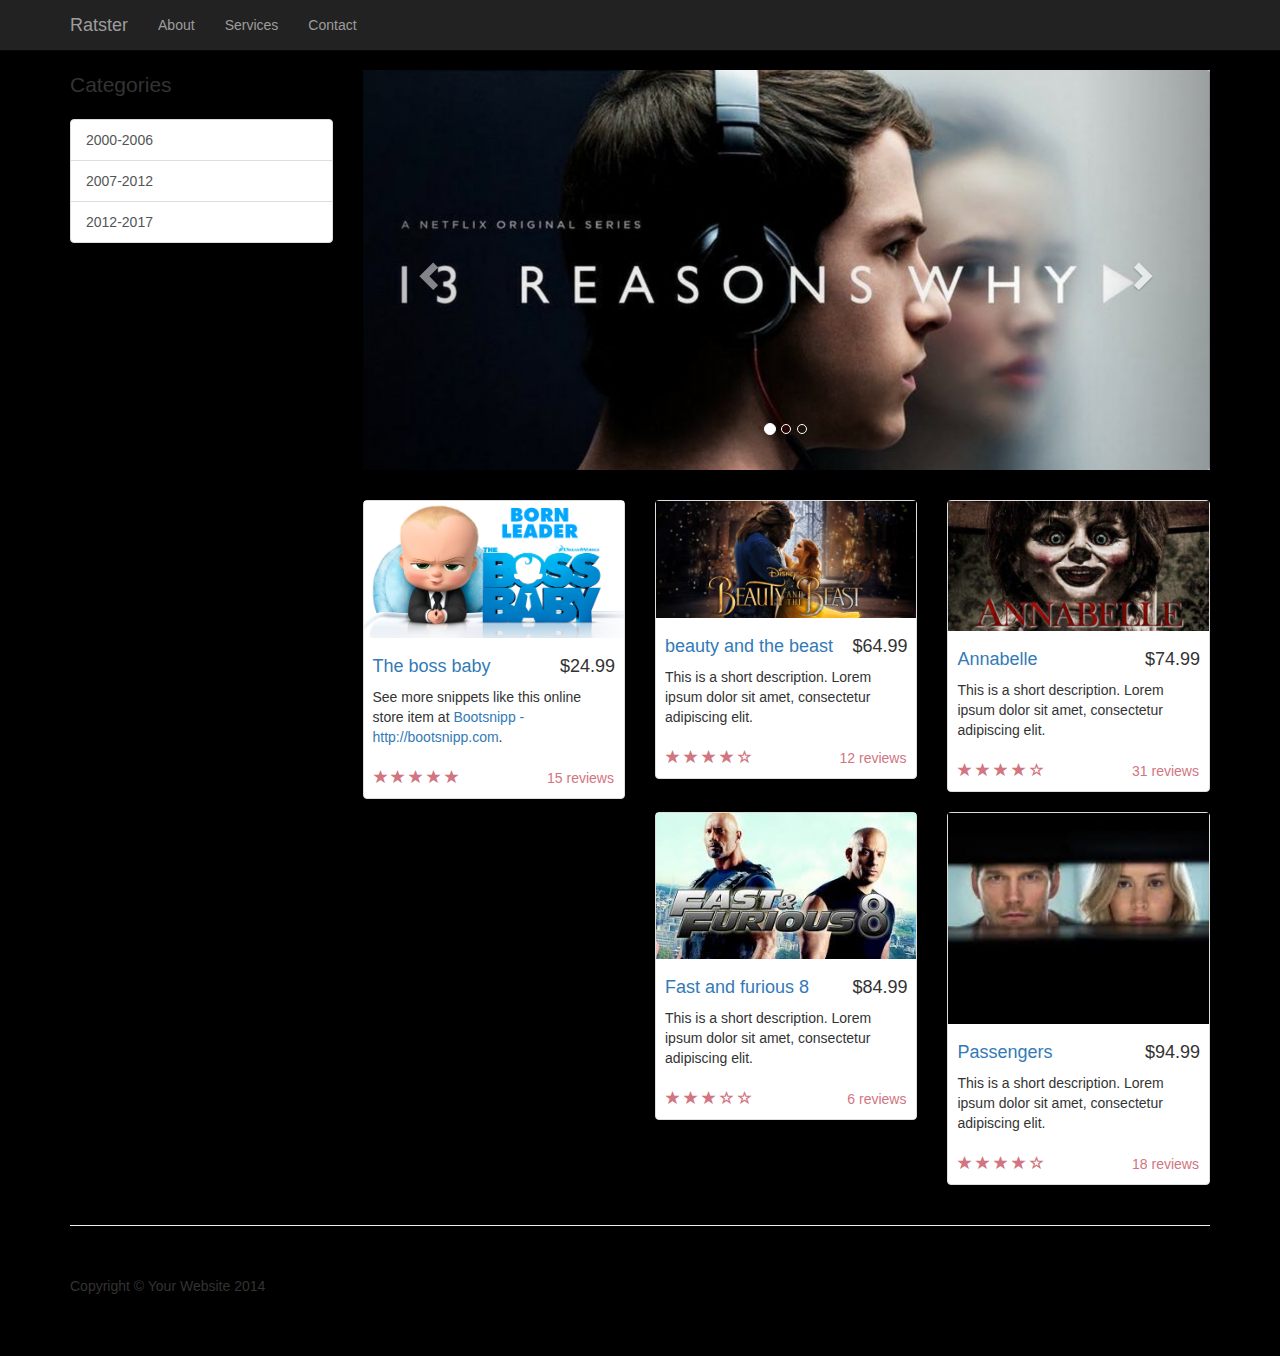
<file: home/home.html>
<!DOCTYPE html>
<html lang="en">

<head>

    <meta charset="utf-8">
    <meta http-equiv="X-UA-Compatible" content="IE=edge">
    <meta name="viewport" content="width=device-width, initial-scale=1">
    <meta name="description" content="">
    <meta name="author" content="">

    <title>home</title>

    <!-- Bootstrap Core CSS -->
    <link href="css/bootstrap.min.css" rel="stylesheet">

    <!-- Custom CSS -->
    <link href="css/shop-homepage.css" rel="stylesheet">

    <!-- HTML5 Shim and Respond.js IE8 support of HTML5 elements and media queries -->
    <!-- WARNING: Respond.js doesn't work if you view the page via file:// -->
    <!--[if lt IE 9]>
        <script src="https://oss.maxcdn.com/libs/html5shiv/3.7.0/html5shiv.js"></script>
        <script src="https://oss.maxcdn.com/libs/respond.js/1.4.2/respond.min.js"></script>
    <![endif]-->

</head>

<style>
    
    body{
        
        background-color: black;
    }
   
    
    
    </style>

<body>

    <!-- Navigation -->
    <nav class="navbar navbar-inverse navbar-fixed-top" role="navigation">
        <div class="container">
            <!-- Brand and toggle get grouped for better mobile display -->
            <div class="navbar-header">
                <button type="button" class="navbar-toggle" data-toggle="collapse" data-target="#bs-example-navbar-collapse-1">
                    <span class="sr-only">Toggle navigation</span>
                    <span class="icon-bar"></span>
                    <span class="icon-bar"></span>
                    <span class="icon-bar"></span>
                </button>
                <a class="navbar-brand" href="#">Ratster</a>
            </div>
            <!-- Collect the nav links, forms, and other content for toggling -->
            <div class="collapse navbar-collapse" id="bs-example-navbar-collapse-1">
                <ul class="nav navbar-nav">
                    <li>
                        <a href="#">About</a>
                    </li>
                    <li>
                        <a href="#">Services</a>
                    </li>
                    <li>
                        <a href="#">Contact</a>
                    </li>
                </ul>
            </div>
            <!-- /.navbar-collapse -->
        </div>
        <!-- /.container -->
    </nav>

    <!-- Page Content -->
    <div class="container">

        <div class="row">

            <div class="col-md-3">
                <p class="lead">Categories</p>
                <div class="list-group">
                    <a href="#" class="list-group-item">2000-2006</a>
                    <a href="#" class="list-group-item">2007-2012</a>
                    <a href="#" class="list-group-item">2012-2017</a>
                </div>
            </div>

            <div class="col-md-9">

                <div class="row carousel-holder">

                    <div class="col-md-12">
                        <div id="carousel-example-generic" class="carousel slide" data-ride="carousel">
                            <ol class="carousel-indicators">
                                <li data-target="#carousel-example-generic" data-slide-to="0" class="active"></li>
                                <li data-target="#carousel-example-generic" data-slide-to="1"></li>
                                <li data-target="#carousel-example-generic" data-slide-to="2"></li>
                            </ol>
                            <div class="carousel-inner">
                                <div class="item active" style="height:400px">
                                    <img class="slide-image" src="images/13.jpg" alt="">
                                </div>
                                <div class="item" style="height:400px">
                                    <img class="slide-image" src="images/friends.jpg" alt="">
                                </div>
                                <div class="item" style="height:400px">
                                    <img class="slide-image" src="images/prison.jpg" alt="">
                                </div>
                            </div>
                            <a class="left carousel-control" href="#carousel-example-generic" data-slide="prev">
                                <span class="glyphicon glyphicon-chevron-left"></span>
                            </a>
                            <a class="right carousel-control" href="#carousel-example-generic" data-slide="next">
                                <span class="glyphicon glyphicon-chevron-right"></span>
                            </a>
                        </div>
                    </div>

                </div>

                <div class="row">

                    <div class="col-sm-4 col-lg-4 col-md-4">
                        <div class="thumbnail">
                            <img src="images/boss.jpg" alt="">
                            <div class="caption">
                                <h4 class="pull-right">$24.99</h4>
                                <h4><a href="../comments.php?id=1">The boss baby</a>
                                </h4>
                                <p>See more snippets like this online store item at <a target="_blank" href="http://www.bootsnipp.com">Bootsnipp - http://bootsnipp.com</a>.</p>
                            </div>
                            <div class="ratings">
                                <p class="pull-right">15 reviews</p>
                                <p>
                                    <span class="glyphicon glyphicon-star"></span>
                                    <span class="glyphicon glyphicon-star"></span>
                                    <span class="glyphicon glyphicon-star"></span>
                                    <span class="glyphicon glyphicon-star"></span>
                                    <span class="glyphicon glyphicon-star"></span>
                                </p>
                            </div>
                        </div>
                    </div>

                    <div class="col-sm-4 col-lg-4 col-md-4">
                        <div class="thumbnail">
                            <img src="images/beauty.jpeg" alt="">
                            <div class="caption">
                                <h4 class="pull-right">$64.99</h4>
                                <h4><a href="../comments.php?id=2">beauty and the beast</a>
                                </h4>
                                <p>This is a short description. Lorem ipsum dolor sit amet, consectetur adipiscing elit.</p>
                            </div>
                            <div class="ratings">
                                <p class="pull-right">12 reviews</p>
                                <p>
                                    <span class="glyphicon glyphicon-star"></span>
                                    <span class="glyphicon glyphicon-star"></span>
                                    <span class="glyphicon glyphicon-star"></span>
                                    <span class="glyphicon glyphicon-star"></span>
                                    <span class="glyphicon glyphicon-star-empty"></span>
                                </p>
                            </div>
                        </div>
                    </div>

                    <div class="col-sm-4 col-lg-4 col-md-4">
                        <div class="thumbnail">
                            <img src="images/annabelle.png" alt="">
                            <div class="caption">
                                <h4 class="pull-right">$74.99</h4>
                                <h4><a href="../comments.php?id=3">Annabelle</a>
                                </h4>
                                <p>This is a short description. Lorem ipsum dolor sit amet, consectetur adipiscing elit.</p>
                            </div>
                            <div class="ratings">
                                <p class="pull-right">31 reviews</p>
                                <p>
                                    <span class="glyphicon glyphicon-star"></span>
                                    <span class="glyphicon glyphicon-star"></span>
                                    <span class="glyphicon glyphicon-star"></span>
                                    <span class="glyphicon glyphicon-star"></span>
                                    <span class="glyphicon glyphicon-star-empty"></span>
                                </p>
                            </div>
                        </div>
                    </div>

                    <div class="col-sm-4 col-lg-4 col-md-4">
                        <div class="thumbnail">
                            <img src="images/fast.jpg" alt="">
                            <div class="caption">
                                <h4 class="pull-right">$84.99</h4>
                                <h4><a href="../comments.php?id=4">Fast and furious 8</a>
                                </h4>
                                <p>This is a short description. Lorem ipsum dolor sit amet, consectetur adipiscing elit.</p>
                            </div>
                            <div class="ratings">
                                <p class="pull-right">6 reviews</p>
                                <p>
                                    <span class="glyphicon glyphicon-star"></span>
                                    <span class="glyphicon glyphicon-star"></span>
                                    <span class="glyphicon glyphicon-star"></span>
                                    <span class="glyphicon glyphicon-star-empty"></span>
                                    <span class="glyphicon glyphicon-star-empty"></span>
                                </p>
                            </div>
                        </div>
                    </div>

                    <div class="col-sm-4 col-lg-4 col-md-4">
                        <div class="thumbnail">
                            <img src="images/passengers1.jpg" alt="">
                            <div class="caption">
                                <h4 class="pull-right">$94.99</h4>
                                <h4><a href="../comments.php?id=5">Passengers</a>
                                </h4>
                                <p>This is a short description. Lorem ipsum dolor sit amet, consectetur adipiscing elit.</p>
                            </div>
                            <div class="ratings">
                                <p class="pull-right">18 reviews</p>
                                <p>
                                    <span class="glyphicon glyphicon-star"></span>
                                    <span class="glyphicon glyphicon-star"></span>
                                    <span class="glyphicon glyphicon-star"></span>
                                    <span class="glyphicon glyphicon-star"></span>
                                    <span class="glyphicon glyphicon-star-empty"></span>
                                </p>
                            </div>
                        </div>
                    </div>

                   

                </div>

            </div>

        </div>

    </div>
    <!-- /.container -->

    <div class="container">

        <hr>

        <!-- Footer -->
        <footer>
            <div class="row">
                <div class="col-lg-12">
                    <p>Copyright &copy; Your Website 2014</p>
                </div>
            </div>
        </footer>

    </div>
    <!-- /.container -->

    <!-- jQuery -->
    <script src="js/jquery.js"></script>

    <!-- Bootstrap Core JavaScript -->
    <script src="js/bootstrap.min.js"></script>

</body>

</html>
</file>
<file: home/css/shop-homepage.css>
/*!
 * Start Bootstrap - Shop Homepage (http://startbootstrap.com/)
 * Copyright 2013-2016 Start Bootstrap
 * Licensed under MIT (https://github.com/BlackrockDigital/startbootstrap/blob/gh-pages/LICENSE)
 */

    
      
body {
    padding-top: 70px; /* Required padding for .navbar-fixed-top. Remove if using .navbar-static-top. Change if height of navigation changes. */
    
    
}

.slide-image {
    width: 100%;
}

.carousel-holder {
    margin-bottom: 30px;
}

.carousel-control,
.item {
    border-radius: 4px;
}

.caption {
    height: 130px;
    overflow: hidden;
}

.caption h4 {
    white-space: nowrap;
}

.thumbnail img {
    width: 100%;
}

.ratings {
    padding-right: 10px;
    padding-left: 10px;
    color: #d17581;
}

.thumbnail {
    padding: 0;
}

.thumbnail .caption-full {
    padding: 9px;
    color: #333;
}

footer {
    margin: 50px 0;
}
</file>
